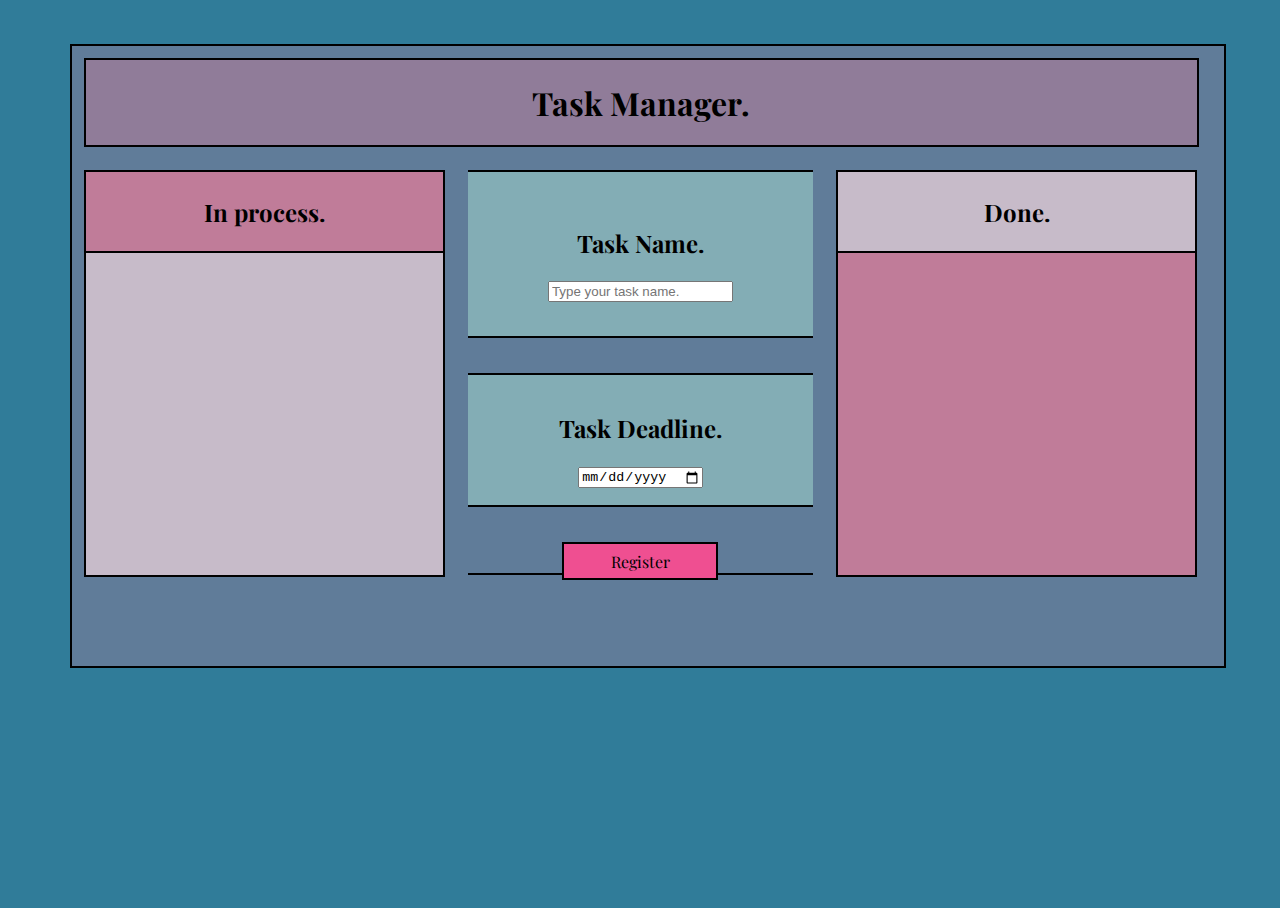
<file: src/index.html>
<!DOCTYPE html>
<html>

  <head>
    <meta charset="UTF-8">
    <meta name="author" content="Cristian">
    <title>Cristian Felipe Practica.</title>
    <link rel="stylesheet" href="css/style.css">
    <link href="https://fonts.googleapis.com/css?family=Playfair+Display" rel="stylesheet">
    <meta name="viewport" content="width=device-width, initial-scale=1">

  </head>

  <body>

    <div class="mainWrapper">

      <div class="titleBlock">
        <h1 id="mainTitle">Task Manager.</h1>
      </div>

      <div class="processBlock">

        <div class="processTitleBLock">
          <h2>In process.</h2>
        </div>

        <div id="newRowIncompletedBox">
        </div>

      </div>

      <div class="inputBlock">

        <div class="taskNameTitle">
          <h2>Task Name.</h2>
          <input type="text" placeholder="Type your task name." id="taskManager">
        </div>

        <div class="taskDateTitle">
          <h2>Task Deadline.</h2>
          <input type="date" id="dateManager">
        </div>

        <div class="btnStyle">
          <div id="btnAction">Register</div>
        </div>

      </div>

      <div class="doneBlock">

        <div class="completedTitleBlock">
          <h2>Done.</h2>
        </div>

        <div id="newRowCompletedBox"></div>
      </div>

    </div>



    <script src="js/script.js"></script>

  </body>

</html>
</file>
<file: src/css/style.css>
.clearFix {
  clear: both;
  content: "";
  display: block; }

body {
  position: absolute;
  height: 100vh;
  width: 100vw;
  overflow: hidden;
  font-size: 1rem;
  background-color: #307c99;
  font-family: 'Playfair Display', serif; }

.mainWrapper {
  width: 90%;
  height: 620px;
  border: 2px solid black;
  position: relative;
  margin: auto;
  top: 4vh;
  background-color: #607c99; }

.titleBlock {
  border: 2px solid black;
  margin: 1%;
  text-align: center;
  width: 96.5%;
  background-color: #907c99; }

.inputBlock {
  border-bottom: 2px solid black;
  width: 30%;
  height: 65%;
  float: left;
  margin: 1%; }

.processBlock {
  border: 2px solid black;
  width: 31%;
  height: 65%;
  float: left;
  margin: 1%;
  overflow: auto;
  background-color: #c7bbc9;
  transition: background-color 0.8s; }
  .processBlock:hover {
    background-color: #886f8c; }

.doneBlock {
  border: 2px solid black;
  width: 31%;
  height: 65%;
  float: left;
  margin: 1%;
  overflow: auto;
  background-color: #c07c99;
  transition: background-color 0.8s; }
  .doneBlock:hover {
    background-color: #a04d71; }

.processTitleBLock {
  border-bottom: 2px solid black;
  text-align: center;
  position: sticky;
  top: 0;
  padding: 1%;
  background-color: #c07c99; }

.completedTitleBlock {
  border-bottom: 2px solid black;
  text-align: center;
  position: sticky;
  top: 0;
  padding: 1%;
  background-color: #c7bbc9; }

.taskNameTitle {
  border-bottom: 2px solid black;
  text-align: center;
  background-color: #83adb5;
  padding: 10%;
  border-top: 2px solid black;
  transition: background-color 0.8s; }
  .taskNameTitle:hover {
    background-color: #6a9da6; }

.taskDateTitle {
  border-bottom: 2px solid black;
  border-top: 2px solid black;
  text-align: center;
  background-color: #83adb5;
  margin-top: 10%;
  padding: 5%;
  transition: background-color 0.8s; }
  .taskDateTitle:hover {
    background-color: #6a9da6; }

.btnStyle {
  margin-top: 10%;
  cursor: pointer; }

#btnAction {
  width: 40%;
  height: 20px;
  border: 2px solid black;
  text-align: center;
  position: relative;
  margin: auto;
  padding: 2%;
  background-color: #ef4f91;
  transition: background-color 0.8s; }
  #btnAction:hover {
    background-color: #dc1466; }

#newRowIncompletedBox {
  width: 100%;
  height: 100%; }

#newRowCompletedBox {
  width: 100%;
  height: 100%; }

.incompletedBlock {
  width: 30%;
  min-width: 87px;
  list-style: none;
  float: left;
  border: 2px solid black;
  padding: 1%;
  margin: 8%;
  text-align: center;
  height: 10%;
  background-color: white; }

.completedBlock {
  width: 30%;
  min-width: 87px;
  list-style: none;
  float: left;
  border: 2px solid black;
  padding: 1%;
  margin: 8%;
  text-align: center;
  height: 10%;
  background-color: white; }

@media only screen and (max-width: 1073px) {
  .incompletedBlock {
    width: 80%; }

  .completedBlock {
    width: 80%; } }

/*# sourceMappingURL=style.css.map */
</file>
